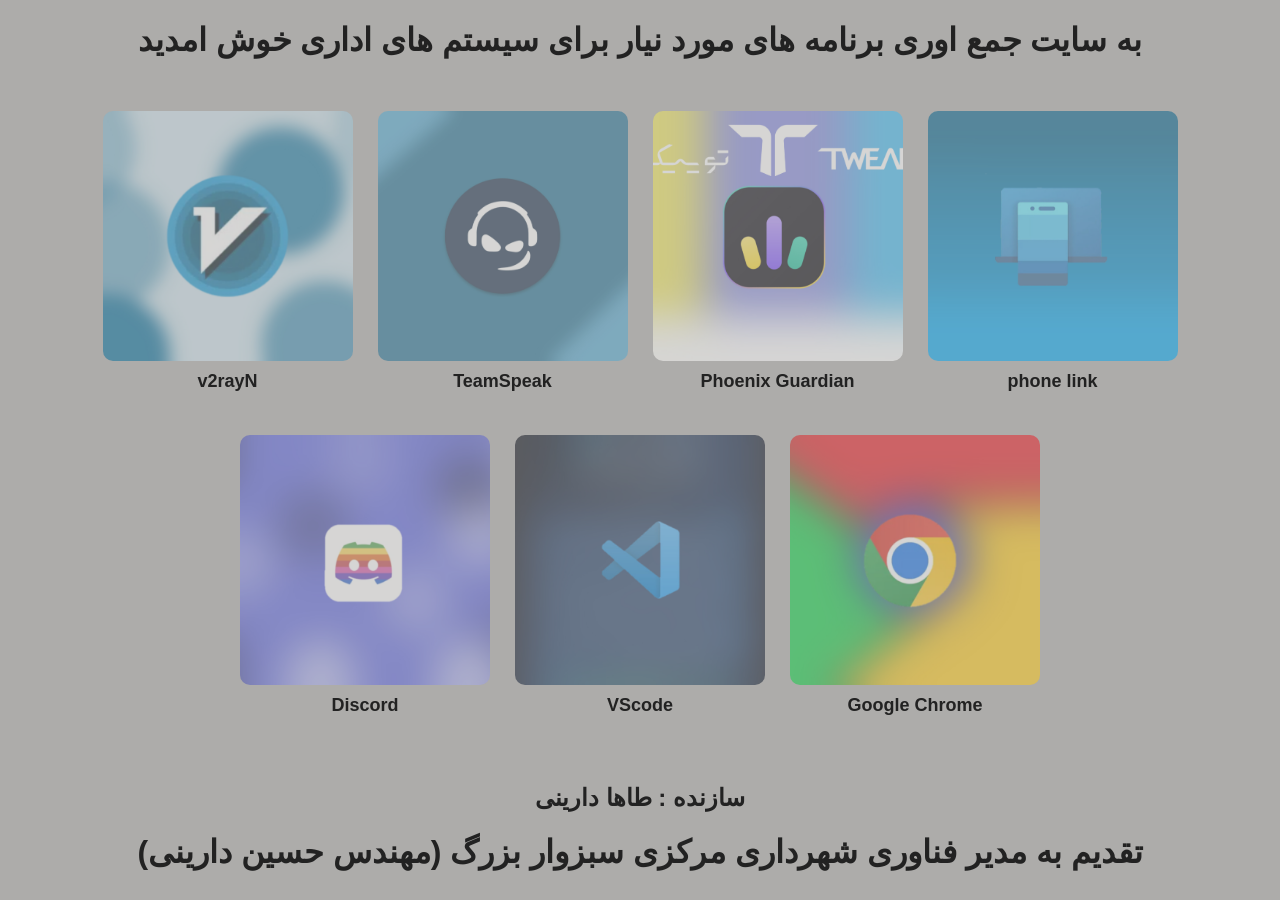
<file: index.html>
<!DOCTYPE html>
<html lang="fa">
<head>
    <meta charset="UTF-8">
    <title>DAREINI APPS</title>
    <link rel="stylesheet" href="1.css">

    <style>
        body {
            margin: 0;
            background-color: rgb(173, 172, 170);
            font-family: Arial, sans-serif;
        }

        .gallery {
            display: flex;
            flex-wrap: wrap;
            justify-content: center;
            gap: 25px;
            padding: 30px;
        }

        .item {
            width: 250px;
            text-align: center;
        }

        .item img {
            width: 100%;
            height: 250px;
            object-fit: cover;
            border-radius: 10px;
            display: block;
        }

        .item p {
            margin-top: 10px;
            font-size: 18px;
            font-weight: bold;
            color: #222;
        }
    </style>
</head>

<body>

    <h1 style="text-align: center; color: #222;">به سایت جمع اوری برنامه های مورد نیار برای سیستم های اداری خوش امدید</h1>

    <div class="gallery">

        <div class="item">
            <a href="3.html"><img src="InShot_20260918_155744464.jpg" alt="" class="a"></a>
            <p>v2rayN</p>
        </div>

        <div class="item">
            <a href="4.html"><img src="InShot_20260918_155817543.jpg" alt="" class="s"></a>
            <p>TeamSpeak</p>
        </div>

        <div class="item">
            <a href="https://tweakfa.com/storage/appreleases/1.13.1/PhoenixGuardianSetup1.13.1.exe"><img src="InShot_20260918_155902325.jpg" alt="" class="d"></a>
            <p>Phoenix Guardian</p>
        </div>

        <div class="item">
            <a href="https://up.20script.ir/do.php?filename=06a8-اتصال-گوشی-به-pc.zip"><img src="InShot_20260918_155948358.jpg" alt="" class="f"></a>
            <p>phone link</p>
        </div>

        <div class="item">
            <a href="https://dl2.soft98.ir/soft/d/Discord.1.0.9258.rar?1789738909"><img src="InShot_20260918_160416538.jpg" alt="" class="g"></a>
            <p>Discord</p>
        </div>

        <div class="item">
            <a href="https://dl2.soft98.ir/soft/u-v/Visual.Studio.Code.1.138.0.x64.rar?1789738932"><img src="InShot_20260918_160509438.jpg" alt="" class="h"></a>
            <p>VScode</p>
        </div>

        <div class="item">
            <a href="5.HTML"><img src="p (2).jpg" alt="" class="h"></a>
            <p>Google Chrome</p>
        </div>

        </div>
        
        <h2 style=" color: #222;text-align: center;">سازنده : طاها دارینی</h2>
                      <h1 style=" color: #222;text-align: center;">تقدیم به مدیر فناوری شهرداری مرکزی سبزوار بزرگ (مهندس حسین دارینی)</h1>
    </div>

</body>
</html>
</file>
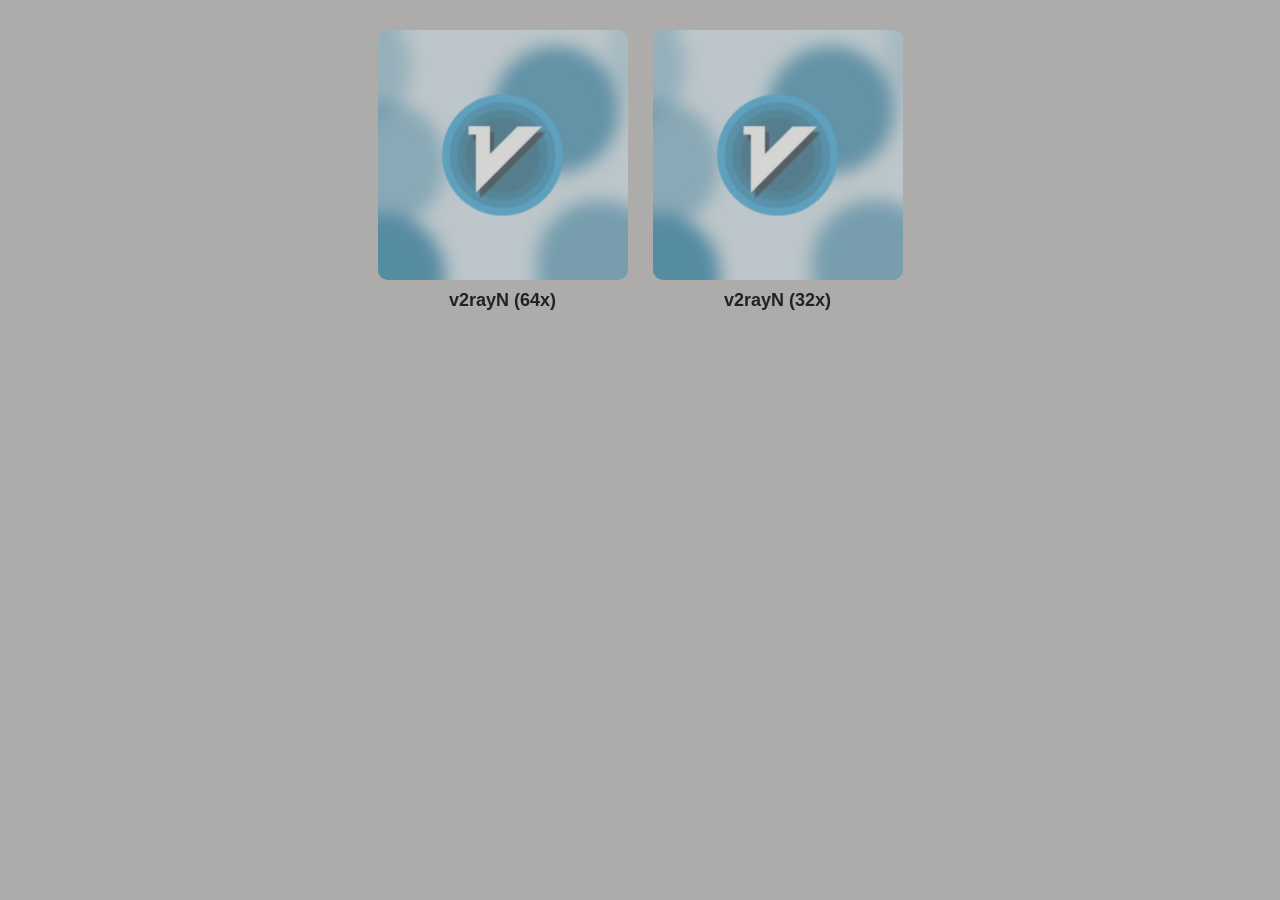
<file: 3.html>
<!DOCTYPE html>
<html lang="fa">
<head>
    <meta charset="UTF-8">
    <title>ِDR_RANR</title>
    <link rel="stylesheet" href="1.css">

    <style>
        body {
            margin: 0;
            background-color: rgb(173, 172, 170);
            font-family: Arial, sans-serif;
        }

        .gallery {
            display: flex;
            flex-wrap: wrap;
            justify-content: center;
            gap: 25px;
            padding: 30px;
        }

        .item {
            width: 250px;
            text-align: center;
        }

        .item img {
            width: 100%;
            height: 250px;
            object-fit: cover;
            border-radius: 10px;
            display: block;
        }

        .item p {
            margin-top: 10px;
            font-size: 18px;
            font-weight: bold;
            color: #222;
        }
    </style>
</head>

<body>

    <div class="gallery">

        <div class="item">
            <a href="https://github.com/2dust/v2rayN/releases/download/7.25.1/v2rayN-windows-64.zip"><img src="InShot_20260918_155744464.jpg" alt="" class="a"></a>
            <p>v2rayN (64x)</p>
        </div>

         <div class="item">
            <a href="https://github.com/2dust/v2rayN/releases/download/7.25.1/v2rayN-windows-86.zip"><img src="InShot_20260918_155744464.jpg" alt="" class="a"></a>
            <p>v2rayN (32x)</p>
        </div>

    </div>

</body>
</html>
</file>
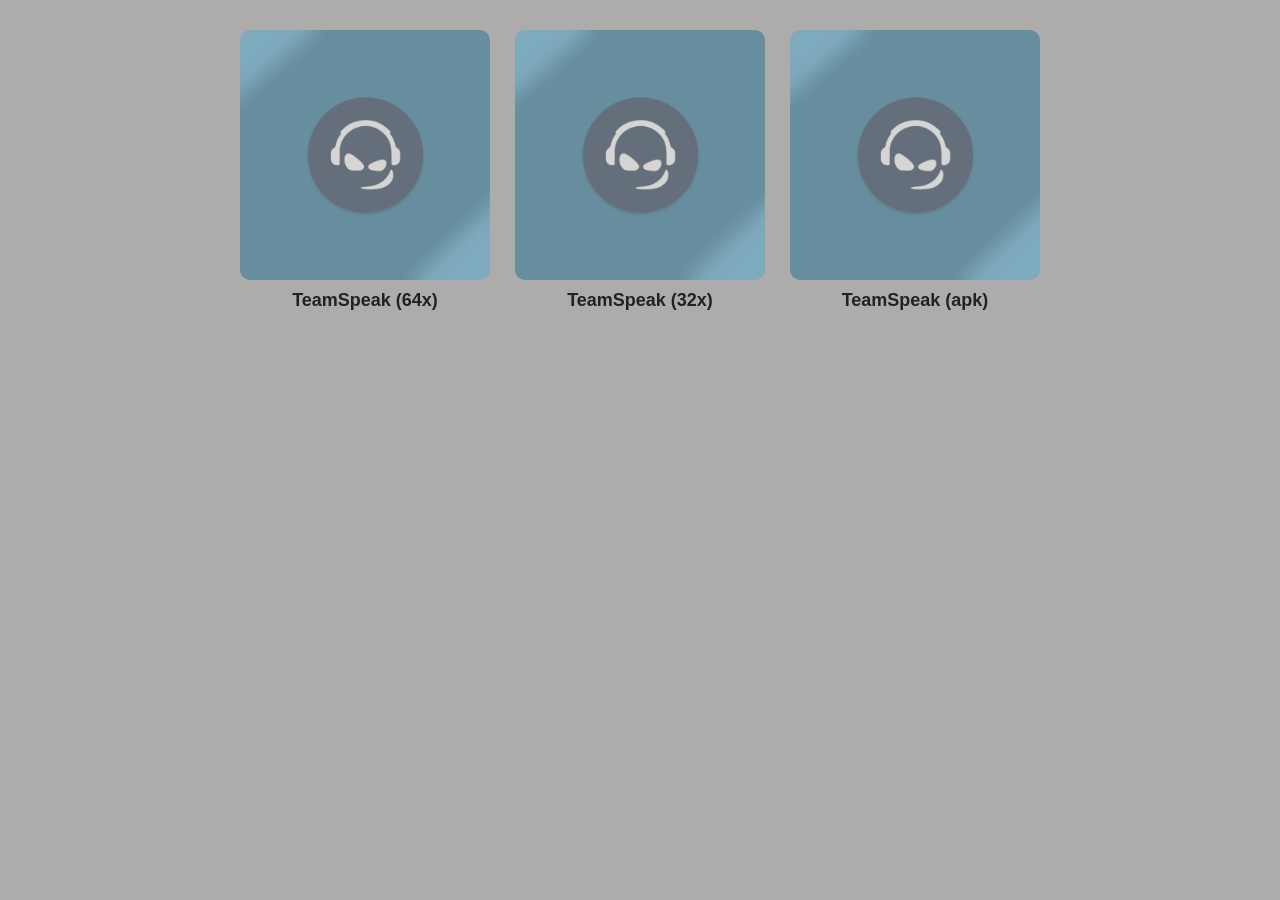
<file: 4.html>
<!DOCTYPE html>
<html lang="fa">
<head>
    <meta charset="UTF-8">
    <title>ِDR_RANR</title>
    <link rel="stylesheet" href="1.css">

    <style>
        body {
            margin: 0;
            background-color: rgb(173, 172, 170);
            font-family: Arial, sans-serif;
        }

        .gallery {
            display: flex;
            flex-wrap: wrap;
            justify-content: center;
            gap: 25px;
            padding: 30px;
        }

        .item {
            width: 250px;
            text-align: center;
        }

        .item img {
            width: 100%;
            height: 250px;
            object-fit: cover;
            border-radius: 10px;
            display: block;
        }

        .item p {
            margin-top: 10px;
            font-size: 18px;
            font-weight: bold;
            color: #222;
        }
    </style>
</head>

<body>

    <div class="gallery">

        <div class="item">
            <a href="https://teamspeakiran.ir/public_downloads/TeamSpeak3-Client-win64-3.1.10.exe"><img src="InShot_20260918_155817543.jpg" alt="" class="s"></a>
            <p>TeamSpeak (64x)</p>
        </div>
        
        <div class="item">
            <a href="https://teamspeakiran.ir/public_downloads/TeamSpeak3-Client-win32-3.1.10.exe"><img src="InShot_20260918_155817543.jpg" alt="" class="s"></a>
            <p>TeamSpeak (32x)</p>
        </div>
        
        <div class="item">
            <a href="https://teamspeakiran.ir/public_downloads/GreenTeaSpeak.apk"><img src="InShot_20260918_155817543.jpg" alt="" class="s"></a>
            <p>TeamSpeak (apk)</p>
        </div>
        

        



</body>
</html>
</file>
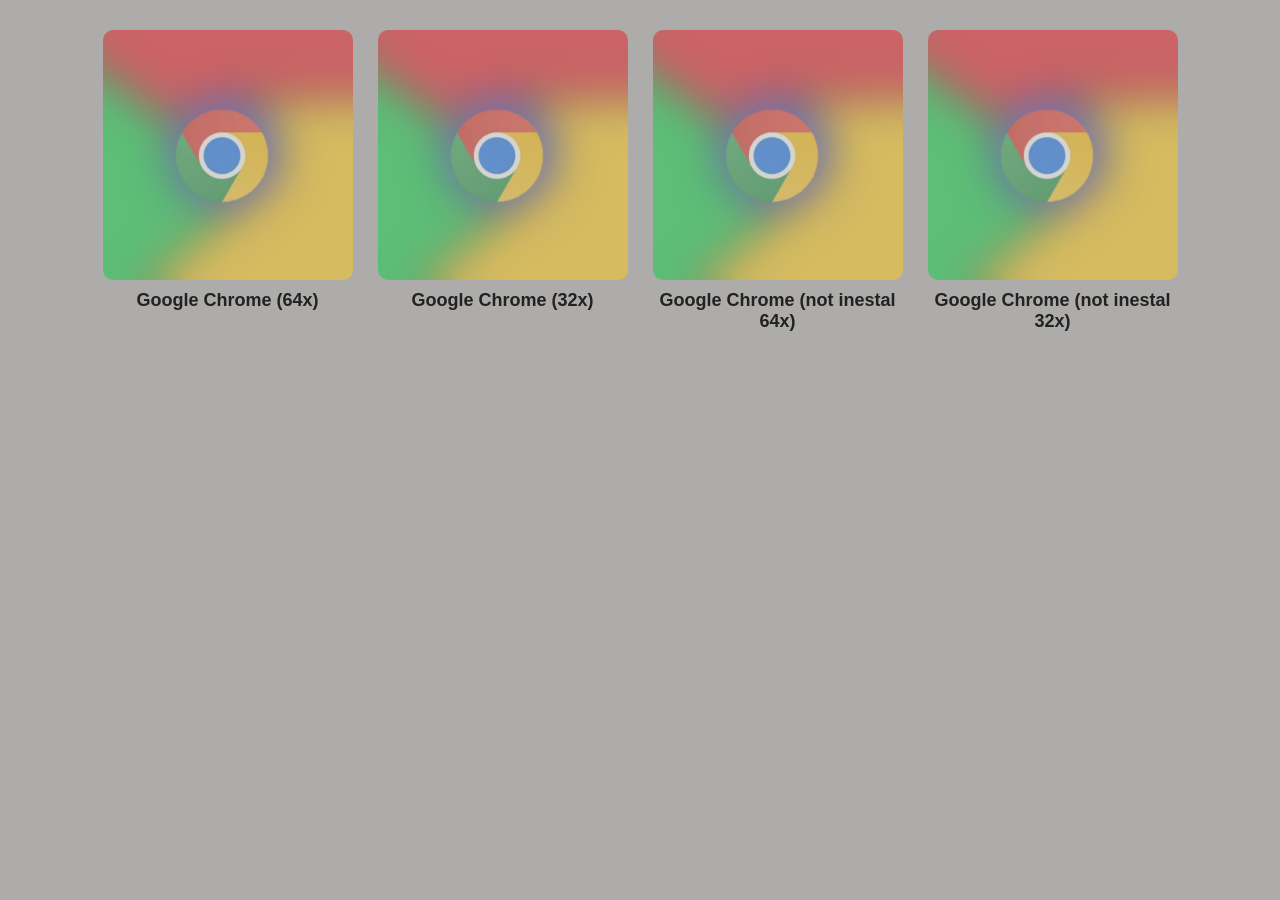
<file: 5.HTML>
<!DOCTYPE html>
<html lang="fa">
<head>
    <meta charset="UTF-8">
    <title>ِDR_RANR</title>
    <link rel="stylesheet" href="1.css">

    <style>
        body {
            margin: 0;
            background-color: rgb(173, 172, 170);
            font-family: Arial, sans-serif;
        }

        .gallery {
            display: flex;
            flex-wrap: wrap;
            justify-content: center;
            gap: 25px;
            padding: 30px;
        }

        .item {
            width: 250px;
            text-align: center;
        }

        .item img {
            width: 100%;
            height: 250px;
            object-fit: cover;
            border-radius: 10px;
            display: block;
        }

        .item p {
            margin-top: 10px;
            font-size: 18px;
            font-weight: bold;
            color: #222;
        }
    </style>
</head>

<body>

    <div class="gallery">

        <div class="item">
            <a href="https://dl2.soft98.ir/soft/g/Google.Chrome.153.0.8010.53.x64.zip?1789746675"><img src="p (2).jpg" alt="" class="a"></a>
            <p>Google Chrome (64x)</p>
        </div>

         <div class="item">
            <a href="https://dl2.soft98.ir/soft/g/Google.Chrome.153.0.8010.53.x86.zip?1789746685"><img src="p (2).jpg" alt="" class="a"></a>
            <p>Google Chrome (32x)</p>
        </div>
        
          <div class="item">
            <a href="https://dl2.soft98.ir/soft/g/Google.Chrome.153.0.8010.37.Portable.x64.rar?1789746774"><img src="p (2).jpg" alt="" class="a"></a>
            <p>Google Chrome (not inestal 64x)</p>
        </div>

        <div class="item">
            <a href="https://dl2.soft98.ir/soft/g/Google.Chrome.153.0.8010.37.Portable.x86.rar?1789746793"><img src="p (2).jpg" alt="" class="a"></a>
            <p>Google Chrome (not inestal 32x)</p>
        </div>


    </div>

</body>
</html>
</file>
<file: 1.css>
.a:hover{cursor: pointer;opacity: 1;transition: opacity 0.5s ease-in-out;transition: 0.5s;}
.s:hover{cursor: pointer;opacity: 1;transition: opacity 0.5s ease-in-out;transition: 0.5s;}
.d:hover{cursor: pointer;opacity: 1;transition: opacity 0.5s ease-in-out;transition: 0.5s;}
.f:hover{cursor: pointer;opacity: 1;transition: opacity 0.5s ease-in-out;transition: 0.5s;}
.g:hover{cursor: pointer;opacity: 1;transition: opacity 0.5s ease-in-out;transition: 0.5s;}
.h:hover{cursor: pointer;opacity: 1;transition: opacity 0.5s ease-in-out;transition: 0.5s;}
.a{opacity: 0.5;transition: 0.5s;}
.s{opacity: 0.5;transition: 0.5s;}
.d{opacity: 0.5;transition: 0.5s;}
.f{opacity: 0.5;transition: 0.5s;}
.g{opacity: 0.5;transition: 0.5s;}
.h{opacity: 0.5;transition: 0.5s;}
</file>
